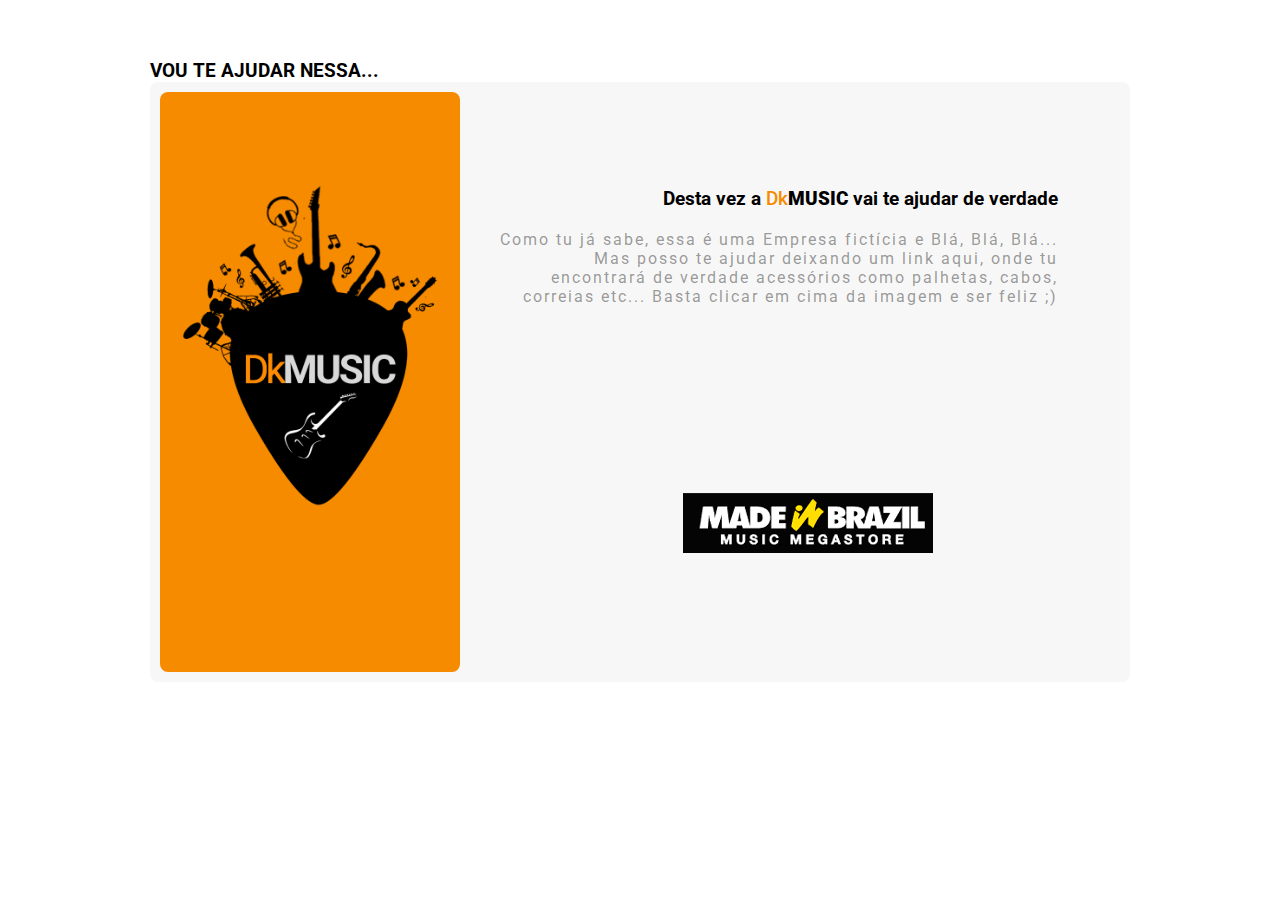
<file: acessorios.html>
<!DOCTYPE html>
<html lang="pt-BR">
<head>
    <meta charset="UTF-8">
    <meta name="viewport" content="width=device-width, initial-scale=1.0">
    <link rel="shortcut icon" href="imagens/favicon.ico" type="image/x-icon">
    <link rel="stylesheet" href="style.css">
    <title>Acessórios</title>
    <style>
    .about {
    width: 100%;
    height: 100%;
    display: flex;
    align-items: center;
    justify-content: center;
    padding: 50px 10px;
  }
  
  .about-content {
    max-width: 1000px;
    min-width: 300px;
    height: 600px;
    background: #dedede3b;
    margin: 0 auto;
    border-radius: 8px;
    z-index: 10;
    padding: 10px;
    display: flex;
    flex-direction: row;
    align-items: center;
    justify-content: space-between;
  }

  #about-img {
    width: 130%;
    position: absolute;
    left:-13%;
    top:10%;
  }
  
 .comprar {
    text-decoration: none;
    color: inherit;
 }
  
  .left {
    position: relative;
    width: 25%;
    min-width: 300px;
    height: 100%;
    background: #f78b00;
    border-radius: 8px;
  }
  
  .right {
    width: 65%;
    height: 100%;
    display: flex;
    flex-direction: column;
    align-items: flex-start;
    justify-content: flex-start;
    padding-top: 10%;
  }
  
  .right h3 {
    text-align: right;
    width: 90%;
    margin-bottom: 20px;
  }
  
  .right p {
    max-width: 90%;
    font-size: 1em;
    letter-spacing: 2px;
    text-align: right;
    color: rgba(0, 0, 0, 0.4);
  }

  .mbrasil {
    width: 100%;
    margin-left: 30%;
    margin-top: 30%;
  }
  
  @media (max-width: 727px) {
  

  .about-content {
      flex-direction: column;
      height: 100%;
    }
    .left {
      display: none;
    }
    .right {
      width: 90%;
    }
  
    .right p {
      width: 100%;
      margin: 0px;
      text-align: left;
    }
  }
    </style>
</head>
<body>
    <section class="about" id="about">
        <div class="content">
          <div class="title-wrapper-about">
            <h3>VOU TE AJUDAR NESSA...</h3>
          </div>
          <div class="about-content">
            <div class="left">
              <img id="about-img" src="imagens/headerimg.png" alt="About" />
            </div>
            <div class="right">
              <h3>Desta vez a <span id="dk2">Dk</span><span id="dk3">MUSIC</span> vai te ajudar de verdade </h3>
              <p>
                Como  tu já sabe, essa é uma Empresa fictícia e Blá, Blá, Blá... Mas posso te ajudar deixando um link aqui, onde tu encontrará de verdade acessórios como palhetas, cabos, correias etc... Basta clicar em cima da imagem e ser feliz ;)
              </p>
            <a class="mbrasil" href="https://www.madeinbrazil.com.br/" target="_blank" rel="external"><img src="imagens/madebrasil.png" alt="MadeinBrasil"></a>
            </div>
          </div>
        </div>
      </section>    
</body>
</html>
</file>
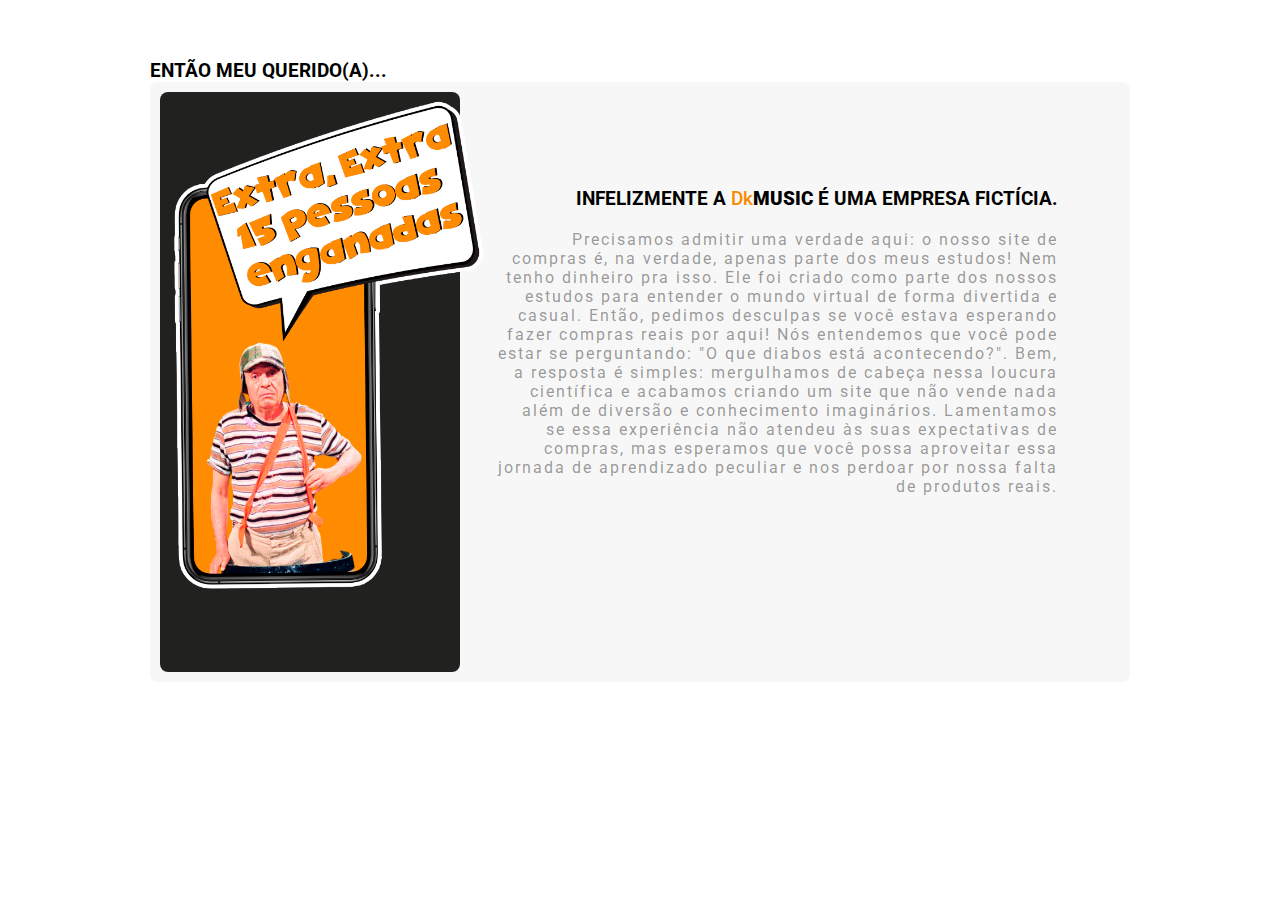
<file: compras.html>
<!DOCTYPE html>
<html lang="pt-BR">
<head>
    <meta charset="UTF-8">
    <meta name="viewport" content="width=device-width, initial-scale=1.0">
    <link rel="shortcut icon" href="imagens/favicon.ico" type="image/x-icon">
    <link rel="stylesheet" href="style.css">
    <title>Compras</title>
    <style>

    .about {
    width: 100%;
    height: 100%;
    display: flex;
    align-items: center;
    justify-content: center;
    padding: 50px 10px;
  }
  
  .about-content {
    max-width: 1000px;
    min-width: 300px;
    height: 600px;
    background: #dedede3b;
    margin: 0 auto;
    border-radius: 8px;
    z-index: 10;
    padding: 10px;
    display: flex;
    flex-direction: row;
    align-items: center;
    justify-content: space-between;
  }

  #about-img {
    width: 170%;
    position: absolute;
    left:-39%;
    top:-00%;
}
  
  .left {
    position: relative;
    width: 25%;
    min-width: 300px;
    height: 100%;
    background:#212120;
    border-radius: 8px;
  }
  
  .right {
    width: 65%;
    height: 100%;
    display: flex;
    flex-direction: column;
    align-items: flex-start;
    justify-content: flex-start;
    padding-top: 10%;
  }
  
  .right h3 {
    text-align: right;
    width: 90%;
    margin-bottom: 20px;
  }
  
  .right p {
    max-width: 90%;
    font-size: 1em;
    letter-spacing: 2px;
    text-align: right;
    color: rgba(0, 0, 0, 0.4);
  }
  
  
  @media (max-width: 727px) {
  

  .about-content {
      flex-direction: column;
      height: 100%;
    }
    .left {
      display: none;
    }
    .right {
      width: 90%;
    }
  
    .right p {
      width: 100%;
      margin: 0px;
      text-align: left;
    }
  }

    </style>
</head>
<body>
    <section class="about" id="about">
        <div class="content">
          <div class="title-wrapper-about">
            <h3>ENTÃO MEU QUERIDO(A)...</h3>
          </div>
          <div class="about-content">
            <div class="left">
              <img id="about-img" src="imagens/extra.png" alt="About" />
            </div>
            <div class="right">
              <h3>INFELIZMENTE A <span id="dk2">Dk</span><span id="dk3">MUSIC</span> É UMA EMPRESA FICTÍCIA.</h3>
              <p>
                Precisamos admitir uma verdade aqui: o nosso site de compras é, na verdade, apenas parte dos meus estudos! Nem tenho dinheiro pra isso. Ele foi criado como parte dos nossos estudos para entender o mundo virtual de forma divertida e casual. Então, pedimos desculpas se você estava esperando fazer compras reais por aqui!

Nós entendemos que você pode estar se perguntando: "O que diabos está acontecendo?". Bem, a resposta é simples: mergulhamos de cabeça nessa loucura científica e acabamos criando um site que não vende nada além de diversão e conhecimento imaginários.
Lamentamos se essa experiência não atendeu às suas expectativas de compras, mas esperamos que você possa aproveitar essa jornada de aprendizado peculiar e nos perdoar por nossa falta de produtos reais.
              </p>
            </div>
          </div>
        </div>
      </section>
</body>
</html>
</file>
<file: style.css>
@charset "UTF-8";

@import url('https://fonts.googleapis.com/css2?family=Roboto:ital,wght@0,100;0,300;0,400;0,500;0,700;0,900;1,100;1,300;1,400&display=swap');

* {
    margin: 0px;
    padding: 0px;
    box-sizing: border-box;
    outline: none;
    font-family: "Roboto", sans-serif;
  }
  
  :root {
    --laranja: #f78b00;
    --preto: #212120;
    --cinza: #ededed;
  }
  
  html,
  body {
    width: 100%;
    overflow-x: hidden;
  }
  
  header {
    width: 100%;
    height: 500px;
    background: var(--laranja);
  }
  
  .content {
    max-width: 1000px;
    min-width: 300px;
    margin: 0 auto;
    display: flex;
    flex-direction: column;
    padding: 10px;
  }
  
  nav {
    width: 100%;
    height: 125px;
    display: flex;
    flex-direction: row;
    align-items: center;
    justify-content: space-between;
  }
  
  .brand img {
    min-width: 25%;
    width: 25%;
    margin-left: 05%;
    cursor: pointer;
  }
  
  nav ul {
    display: flex;
    flex-direction: row;
  }
  
  nav ul li {
    list-style: none;
    padding: 10px;
    cursor: pointer;
  }
  
  nav ul li a {
    color: var(--preto);
    text-decoration: none;
  }
  
  nav ul li a:hover {
    color: #00285f83;
  }
  
  nav ul button {
    border: 1px solid var(--preto);
    background: transparent;
    padding: 8px 40px;
    cursor: pointer;
    margin-left: 30px;
    color: var(--preto);
    font-weight: 900;
    font-size: 1.0em;
    border-radius: 4px;
  }

  #dk {
    color: #f78b00;
    font-weight: 300;
  }
  
  nav ul button:hover {
    transition: background, color 0.6s;
    background: var(--preto);
    color: var(--laranja);
  }
  
  .content .header-block {
    max-width: 1000px;
    min-width: 300px;
    height: 450px;
    background: var(--preto);
    border-radius: 8px;
    box-shadow: 1px 0px 10px 0px rgba(0, 0, 0, 0.5);
    -webkit-box-shadow: 1px 0px 10px 0px rgba(0, 0, 0, 0.5);
    -moz-box-shadow: 1px 0px 10px 0px rgba(0, 0, 0, 0.5);
    position: relative;
    z-index: 10;
    padding: 10px;
  }
  
  .header-block img {
    width: 50%;
    position: absolute;
    right: 2%;
    bottom: 2%;
  }
  
  .header-block .text {
    position: absolute;
    bottom: 30%;
    left: 15%;
  }
  
  .header-block .text h2 {
    color: white;
    margin-bottom: 20px;
    text-align: right;
    transform: translateX(-20px);
    transition: transform 0.5s;
  }
  
  .header-block .text p {
    max-width: 280px;
    color: white;
    text-align: right;
    transform: translateX(-20px);
    transition: transform 0.4s;
  }
  
  
  section .catalog {
    width: 100vw;
    padding: 100px;
  }
  
  section .filter-card {
    width: 980px;
    height: 150px;
    background: var(--cinza);
    border-radius: 8px;
    margin: 0 auto;
    display: flex;
    flex-direction: row;
    align-items: center;
    justify-content: center;
  }
  
  .search-input {
    width: 700px;
    height: 50px;
    border: none;
    border-radius: 4px 0px 0px 4px;
    text-indent: 10px;
  }
  
  .search-button {
    width: 150px;
    height: 50px;
    border-radius: 0px 4px 4px 0px;
    border: none;
    background: var(--preto);
    color: var(--laranja);
    cursor: pointer;
    font-size: 1.1em;
    transition: 0.2s ease;
  }
  
  .search-button:hover {
    background: var(--laranja);
    color: var(--preto);
  }
  
  .title-wrapper-catalog {
    margin-top: 200px;
    padding-bottom: 20px;
  }
  
  section .card-wrapper {
    max-width: 1000px;
    height: 100%;
    display: grid;
    grid-template-columns: repeat(auto-fill, minmax(270px, 1fr));
    grid-gap: 30px;
    padding-top: 50px;
  }
  
  section .card-item {
    height: 400px;
    background: var(--cinza);
    border-radius: 8px;
    display: flex;
    flex-direction: column;
    align-items: center;
    justify-content: space-around;
  }
  
  .card-content {
    height: 40%;
    display: flex;
    flex-direction: column;
    align-items: center;
    justify-content: space-around;
  }
  
  .card-item img {
    width: 35%;
  }

  #guitarra {
   max-width: 30%;
  }

  #baixo {
    width: 25%;
  }

  #bateria {
    width: 79%;
    
  }

  #amp {
    width: 79%;
  }

  #dk2 {
    font-weight: 500;
    color: var(--laranja);
  }

  #dk3 {
    font-weight: 900;
  }
  
  .card-item h4 {
    width: 90%;
  }
  
  .card-item p {
    width: 90%;
    font-style: italic;
    color: #00000070;
  }
  
  .card-item button {
    width: 90%;
    padding: 15px 0px;
    border: none;
    background: var(--preto);
    border-radius: 4px;
    color: var(--laranja);
    font-weight: bold;
    font-size: 1.1em;
    cursor: pointer;
    transition: 0.3s ease;
    margin-bottom: 10px;
  }
  
  .card-item button:hover {
    background: var(--laranja);
    color: var(--preto);
  }
  
    .about {
    width: 100%;
    height: 100%;
    display: flex;
    align-items: center;
    justify-content: center;
    padding: 50px 10px;
  }
  
  .about-content {
    max-width: 1000px;
    min-width: 300px;
    height: 600px;
    background: #dedede3b;
    margin: 0 auto;
    border-radius: 8px;
    z-index: 10;
    padding: 10px;
    display: flex;
    flex-direction: row;
    align-items: center;
    justify-content: space-between;
  }

  #about-img {
    width: 130%;
    position: absolute;
    left:-13%;
    top:10%;
    
     
}
  
  .left {
    position: relative;
    width: 25%;
    min-width: 300px;
    height: 100%;
    background: #f78b00;
    border-radius: 8px;
  }
  
  .right {
    width: 65%;
    height: 100%;
    display: flex;
    flex-direction: column;
    align-items: flex-start;
    justify-content: flex-start;
    padding-top: 10%;
  }
  
  .right h3 {
    text-align: right;
    width: 90%;
    margin-bottom: 20px;
  }
  
  .right p {
    max-width: 90%;
    font-size: 1em;
    letter-spacing: 2px;
    text-align: right;
    color: rgba(0, 0, 0, 0.4);
  }
  
 
  /* Footer */
  footer {
    width: 100%;
    height: 250px;
  }
  
  footer .main {
    width: 100%;
    height: 200px;
    background: var(--orange);
    padding: 20px 10px;
  }
  
  .footer-links {
    max-width: 1000px;
    min-width: 300px;
    display: flex;
    flex-direction: row;
    justify-content: space-between;
    margin-top: 20px;
  }
  
  .footer-company,
  .footer-rental,
  .footer-contact,
  .footer-social {
    color: white;
    height: 100%;
    min-height: 100px;
  }
  
  .footer-links h4 {
    margin-bottom: 10px;
  }
  
  .footer-links {
    margin-bottom: 8px;
  }
  
  .main .footer-social img {
    width: 32px;
    height: 32px;
  }
  
  footer .last {
    width: 100%;
    height: 50px;
    background: var(--blue);
    color: white;
    display: flex;
    align-items: center;
    justify-content: center;
  }
  
  /* Responsive adjustments */
  
  @media (max-width: 576px) {
    nav ul li {
      display: none;
    }
  
    .header-block img {
      width: 70%;
      position: absolute;
      right: 16%;
      top: 30%;
    }
  
    .header-block .text {
      position: absolute;
      top: 10%;
      left: 15%;
    }

    .header-block .text p {
        position: absolute;
        top: 10%;
        }
  
    section .filter-card {
      width: 390px;
      padding: 0px 10px;
    }
  
    .search-input {
      max-width: 700px;
      min-width: 240px;
    }
  
    .search-button {
      max-width: 150px;
      min-width: 80px;
    }
  
    .about {
      margin-top: 100px;
    }
  
    .title-wrapper-about {
      margin-bottom: 20px;
    }
    .about-content {
      flex-direction: column;
      height: 100%;
    }
    .left {
      display: none;
    }
    .right {
      width: 90%;
    }
  
    .right p {
      width: 100%;
      margin: 0px;
      text-align: left;
    }
  
    .features {
      height: 100%;
    }
  
    .feature-card-block {
      height: 100%;
      display: flex;
      flex-direction: column;
    }
  
    footer {
      height: 100%;
    }
  
    footer .main {
      height: 100%;
    }
  
    .footer-links {
      flex-direction: column;
      padding-left: 10%;
    }
  }

  .features {
    width: 100%;
    height: 100%;
    background: var(--gray);
    display: flex;
    align-items: center;
    justify-content: center;
    padding: 50px 0px;
  }
  
  .title-wrapper-features {
    padding: 20px 0px;
  }
  
  .feature-card-block {
    max-width: 1000px;
    min-width: 300px;
    height: 600px;
    background: white;
    margin: 0 auto;
    border-radius: 8px;
    z-index: 10;
    padding: 50px;
    display: grid;
    grid-template-columns: repeat(auto-fill, minmax(420px, 1fr));
    grid-gap: 30px;
  }
  
  .feature-card-item {
    max-width: 420px;
    height: 150px;
    display: flex;
    flex-direction: row;
    align-items: center;
    justify-content: space-around;
    border: 1px solid #dedede3b;
    border-radius: 4px;
  }
  
  .feature-text-content {
    max-width: 60%;
    margin: 5px;
  }
  
  .feature-card-item img {
    width: 64px;
    height: 64px;
  }
  
  
  footer {
    width: 100%;
    height: 250px;
  }
  
  footer .main {
    width: 100%;
    height: 200px;
    background: var(--laranja);
    padding: 20px 10px;
  }
  
  .footer-links {
    max-width: 1000px;
    min-width: 300px;
    display: flex;
    flex-direction: row;
    justify-content: space-between;
    margin-top: 20px;
  }
  
  .footer-company,
  .footer-rental,
  .footer-contact,
  .footer-social {
    color: white;
    height: 100%;
    min-height: 100px;
  }
  
  .footer-links h4 {
    margin-bottom: 10px;
  }
  
  .footer-links {
    margin-bottom: 8px;
  }
  
  .main .footer-social img {
    width: 32px;
    height: 32px;
  }
  
  footer .last {
    width: 100%;
    height: 50px;
    background: var(--preto);
    color: white;
    display: flex;
    align-items: center;
    justify-content: center;
  }
  

  
  @media (max-width: 576px) {
    nav ul li {
      display: none;
    }

    .brand img {
        width: 45%;
        margin-left: 03%;
        margin-bottom: 15px;
        }
  
    .header-block img {
      width: 70%;
      position: absolute;
      right: 16%;
      top: 30%;
    }
  
    .header-block .text {
      position: absolute;
      bottom: 10%;
      left: 15;
    }
  
    section .filter-card {
      width: 390px;
      padding: 0px 10px;
    }
  
    .search-input {
      max-width: 700px;
      min-width: 240px;
    }
  
    .search-button {
      max-width: 150px;
      min-width: 80px;
    }

   #guitarra {
    width: 25%;
    margin-top: 5px;
   }

   #baixo {
    width: 15%;
    margin-top: 5px;
   }

   #amp {
    width: 55%;
    margin-top: 15px;
   }

   #bateria {
    width: 55%;
    margin-top: 5px;
   }
  
    .about {
      margin-top: 100px;
    }
  
    .title-wrapper-about {
      margin-bottom: 20px;
    }
    .about-content {
      flex-direction: column;
      height: 100%;
    }
    .left {
      display: none;
    }
    .right {
      width: 90%;
    }
  
    .right p {
      width: 100%;
      margin: 0px;
      text-align: left;
    }
  
    .features {
      height: 100%;
    }
  
    .feature-card-block {
      height: 100%;
      display: flex;
      flex-direction: column;
    }
  
    footer {
      height: 100%;
    }
  
    footer .main {
      height: 100%;
    }
  
    .footer-links {
      flex-direction: column;
      padding-left: 10%;
    }
  }
</file>
